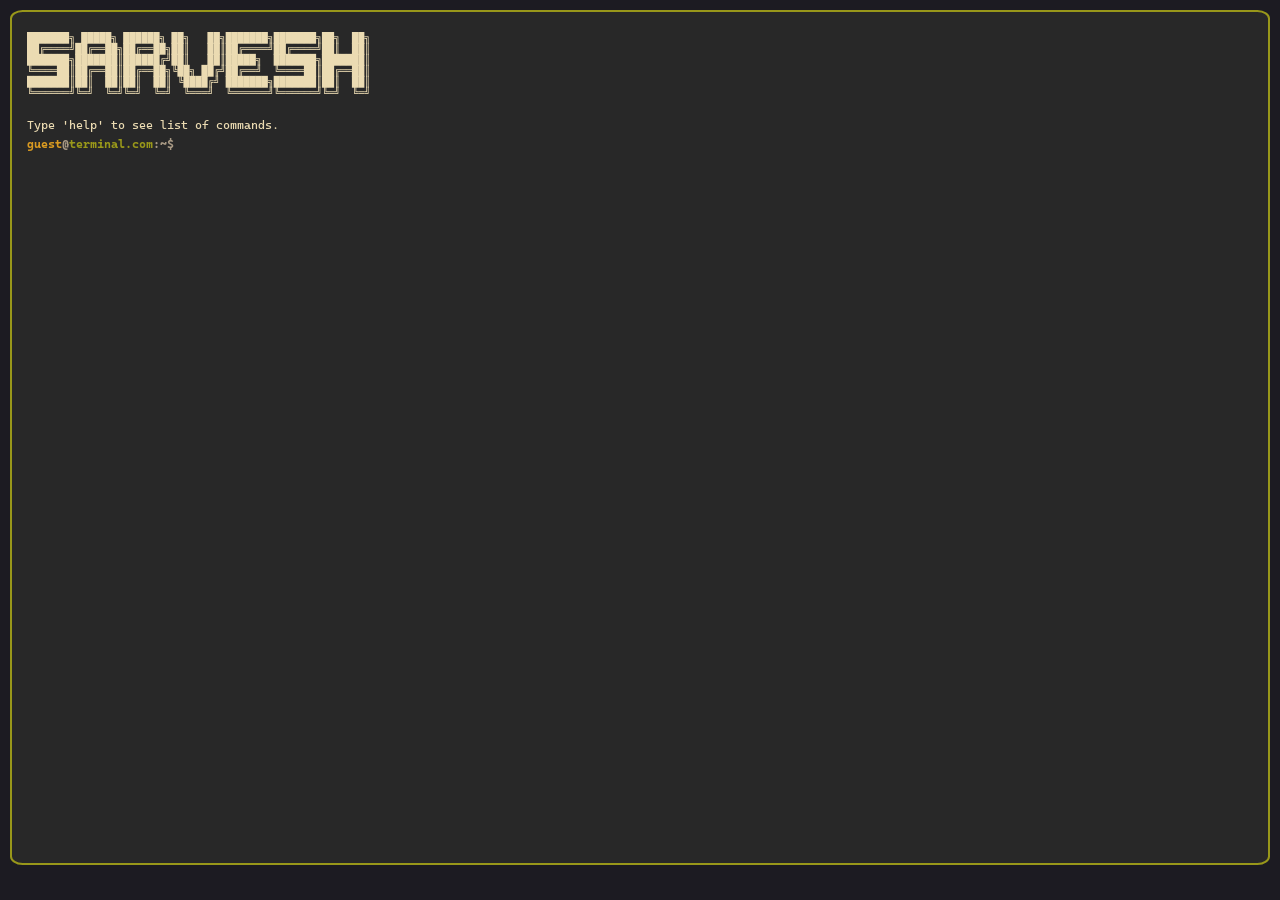
<file: index.html>
<!DOCTYPE html>
<html lang="en">
<head>
    <meta charset="UTF-8">
    <meta name="viewport" content="width=device-width, initial-scale=1.0">
    <title>Portfolio</title>
    <link rel="stylesheet" href="style.css">
    <link rel="preconnect" href="https://fonts.googleapis.com">
    <link href="https://fonts.cdnfonts.com/css/cascadia-code" rel="stylesheet">
    <link rel="preconnect" href="https://fonts.googleapis.com">
<link rel="preconnect" href="https://fonts.gstatic.com" crossorigin>
<link href="https://fonts.googleapis.com/css2?family=Cascadia+Code:ital,wght@0,200..700;1,200..700&family=IBM+Plex+Mono:ital,wght@0,100;0,200;0,300;0,400;0,500;0,600;0,700;1,100;1,200;1,300;1,400;1,500;1,600;1,700&display=swap" rel="stylesheet">
    <link rel="preconnect" href="https://fonts.gstatic.com" crossorigin>
    <link rel="preconnect" href="https://fonts.googleapis.com">
<link rel="preconnect" href="https://fonts.gstatic.com" crossorigin>
<link href="https://fonts.googleapis.com/css2?family=Cascadia+Code:ital,wght@0,200..700;1,200..700&family=IBM+Plex+Mono:ital,wght@0,100;0,200;0,300;0,400;0,500;0,600;0,700;1,100;1,200;1,300;1,400;1,500;1,600;1,700&family=Roboto:ital,wght@0,100..900;1,100..900&display=swap" rel="stylesheet">
<link rel="preconnect" href="https://fonts.googleapis.com">
<link rel="preconnect" href="https://fonts.gstatic.com" crossorigin>
<link href="https://fonts.googleapis.com/css2?family=Cascadia+Code:ital,wght@0,200..700;1,200..700&family=Fira+Code:wght@300..700&family=IBM+Plex+Mono:ital,wght@0,100;0,200;0,300;0,400;0,500;0,600;0,700;1,100;1,200;1,300;1,400;1,500;1,600;1,700&family=Roboto:ital,wght@0,100..900;1,100..900&display=swap" rel="stylesheet">
<link rel="preconnect" href="https://fonts.googleapis.com">
<link rel="preconnect" href="https://fonts.gstatic.com" crossorigin>
<link href="https://fonts.googleapis.com/css2?family=Cascadia+Code:ital,wght@0,200..700;1,200..700&family=Fira+Code:wght@300..700&family=IBM+Plex+Mono:ital,wght@0,100;0,200;0,300;0,400;0,500;0,600;0,700;1,100;1,200;1,300;1,400;1,500;1,600;1,700&family=Roboto:ital,wght@0,100..900;1,100..900&display=swap" rel="stylesheet">
</head>
<body>
    <audio src="assets/music.wav" style="display: none;" id="audio" preload="auto"></audio>
    <div class="terminal">
        <div class="art">

<pre class="nameart">
███████╗ █████╗ ██████╗ ██╗   ██╗███████╗███████╗██╗  ██╗
██╔════╝██╔══██╗██╔══██╗██║   ██║██╔════╝██╔════╝██║  ██║
███████╗███████║██████╔╝██║   ██║█████╗  ███████╗███████║
╚════██║██╔══██║██╔══██╗╚██╗ ██╔╝██╔══╝  ╚════██║██╔══██║
███████║██║  ██║██║  ██║ ╚████╔╝ ███████╗███████║██║  ██║
╚══════╝╚═╝  ╚═╝╚═╝  ╚═╝  ╚═══╝  ╚══════╝╚══════╝╚═╝  ╚═╝
</pre>
        
        </div>
        
        <div class="header">
            <p class="head">Type 'help' to see list of commands. </p>
        </div> 
    </div>
   
    <script src="index.js"></script>
</body>
</html>
</file>
<file: style.css>
*{
    margin: 0;
    padding: 0;
    box-sizing: border-box;
    font-size: 62.5%;
    overflow: hidden;
}

:root{
    --guestColor: #fded02; 
    --domainColor: #01a252;
    --terminalColor: #090300;
    --artColor: #a5a2a2;
    --borderColor: green;
    --textAreaColor: var(--artColor);
    --loadingColor: #ffeaaa;
    --permission: red;
    --termBack: #1c1b22;
    --letterColor: var(--artColor);
}

html{
    height: 100%;
}
body{
    height: 100%;
    background-color: var(--termBack);
}


.art{
    color: var(--artColor);
    font-size: 1rem;
    display: flex;
    align-items: center;
    justify-content: start;
}

.terminal{
    margin: 1rem;
    padding-left: 1.5rem;
    border: var(--borderColor) solid 2px;
    border-radius: 1%;
    background-color: var(--terminalColor);
    height: 95%;
}

.header{
    margin-top: 2rem;
    font-family: 'Cascadia Code',monospace;
    color: var(--artColor);
}

.head{
    font-size: 1.2rem;
}

.nameart{
    font-size: 1rem;
    margin-top: 2rem;
    color: var(--artColor);
}

.cmdline{
    font-family: 'Cascadia Code',monospace;
    margin-top: 0.5rem;
    display: flex;
    align-items: center;
    font-weight: 700;
}


.prompt{
    display: flex;
    align-items: center;
    font-size: 1.2rem;
}

.textarea{
    border: none;
    outline: none;
    font-family: 'Cascadia Code',monospace;
    resize: none;
    overflow: hidden;
    margin-left: 0.5rem;
    font-size: 1.2rem;
    font-weight: 400;
    color: var(--artColor);
    background-color: var(--terminalColor);
    caret-color: var(--artColor);
}



.helpcommands{
    font-size: 1.2rem;
    font-family: 'Cascadia Code',monospace;
    display: inline-block;
    margin-top: 0.4rem;
    color: var(--artColor);
}

.projects{
    display: flex;
    flex-direction: column;
    padding-left: 1rem;
}

.neofetch{
    font-size: 1rem;
    font-family: 'Cascadia Code',monospace;
    margin-top: 0.2rem;
    color: var(--artColor);
}

.devtext{
    font-size: 1rem;
    font-family: 'Cascadia Code',monospace;
    margin-top: 0.2rem;
    color: var(--artColor);
}

.loading{
    font-size: 1rem;
    font-family: 'Cascadia Code',monospace;
    margin-top: 0.2rem;
    color: var(--loadingColor);
}

.permission{
    color: var(--permission);
}

.whoami{
    font-size: 1.7rem; 
    font-family: "Fira Code", monospace;
    display: inline-block;
    margin-top: 0.4rem;
    color: var(--artColor);
    margin-bottom: 0.1rem;
}

.whoami p{
    line-height: 1.6;
    padding-top: 1rem;
}


.guest{
    color: var(--guestColor);
}

.domain{
    color: var(--domainColor);
}

.at, .letters{
    color: var(--letterColor);
    font-size: 1.2rem;
}

.pass{
    display: inline-block;
    font-size: 1.2rem;
    font-family: 'Cascadia Code',monospace;
    display: inline-block;
    margin-top: 0.4rem;
    color: var(--artColor);
}

.pass span{
    font-size: 1.2rem;
    line-height: 1.5;
}

.pass .textarea {
    margin-left: 0rem;
}
</file>
